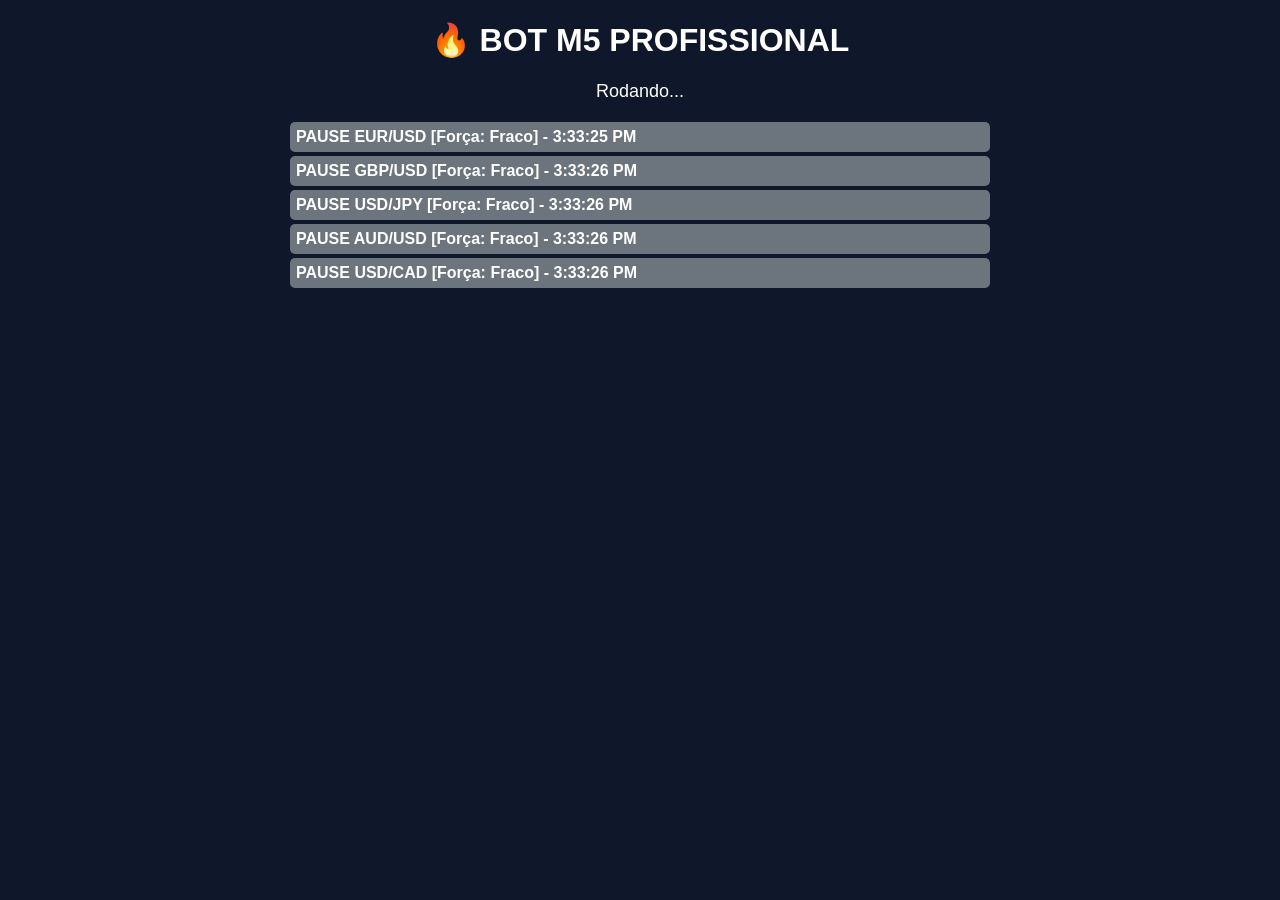
<file: index.html>
<!DOCTYPE html>
<html lang="pt-BR">
<head>
<meta charset="UTF-8">
<title>BOT M5 PROFISSIONAL</title>
<style>
body { font-family: Arial, sans-serif; background:#0f172a; color:white; text-align:center; }
#status { margin:20px; font-size:18px; }
#log { max-width:700px; margin:auto; text-align:left; font-size:16px; }
.signal { padding:6px; margin:4px 0; border-radius:5px; font-weight:bold; }
.buy { background:#28a745; color:white; }
.sell { background:#dc3545; color:white; }
.pause { background:#6c757d; color:white; }
</style>
</head>
<body>

<h1>🔥 BOT M5 PROFISSIONAL</h1>
<div id="status">Iniciando...</div>
<div id="log"></div>

<script>
// CONFIGURAÇÃO
const pairs = ["EUR/USD","GBP/USD","USD/JPY","AUD/USD","USD/CAD"];
let data = {};

// ===== FUNÇÕES =====

// Simula preço com tendência + volatilidade
function simulatePrice(prev) {
  const trend = (Math.random() - 0.5) * 0.002; // tendência
  const noise = (Math.random() - 0.5) * 0.001; // ruído
  return prev * (1 + trend + noise);
}

// Gera sinal baseado em momentum e volatilidade
function generateSignal(prices) {
  const last = prices.at(-1);
  const prev = prices.at(-3) || last;
  const diff = last - prev;
  const vol = Math.max(...prices.slice(-5)) - Math.min(...prices.slice(-5));
  let strength = "Médio";
  if(Math.abs(diff) > 0.004) strength = "Forte";
  if(Math.abs(diff) < 0.001) strength = "Fraco";

  if(diff > vol * 0.3) return {type:"BUY", strength};
  if(diff < -vol * 0.3) return {type:"SELL", strength};
  return {type:"PAUSE", strength};
}

// ===== LOOP PRINCIPAL =====
function runBot() {
  document.getElementById("status").innerText = "Rodando...";
  let logHTML = "";

  pairs.forEach(symbol => {
    if(!data[symbol]) data[symbol] = {prices:[1.10 + Math.random()*0.5]};
    const prices = data[symbol].prices;

    const newPrice = simulatePrice(prices.at(-1));
    prices.push(newPrice);
    if(prices.length > 50) prices.shift();

    const sig = generateSignal(prices);
    data[symbol].signal = sig;

    const timeStr = new Date().toLocaleTimeString();
    logHTML += `<div class="signal ${sig.type.toLowerCase()}">${sig.type} ${symbol} [Força: ${sig.strength}] - ${timeStr}</div>`;
  });

  document.getElementById("log").innerHTML = logHTML;
}

// ===== EXECUÇÃO =====
runBot();
setInterval(runBot, 5000);
</script>
</body>
</html>
</file>
